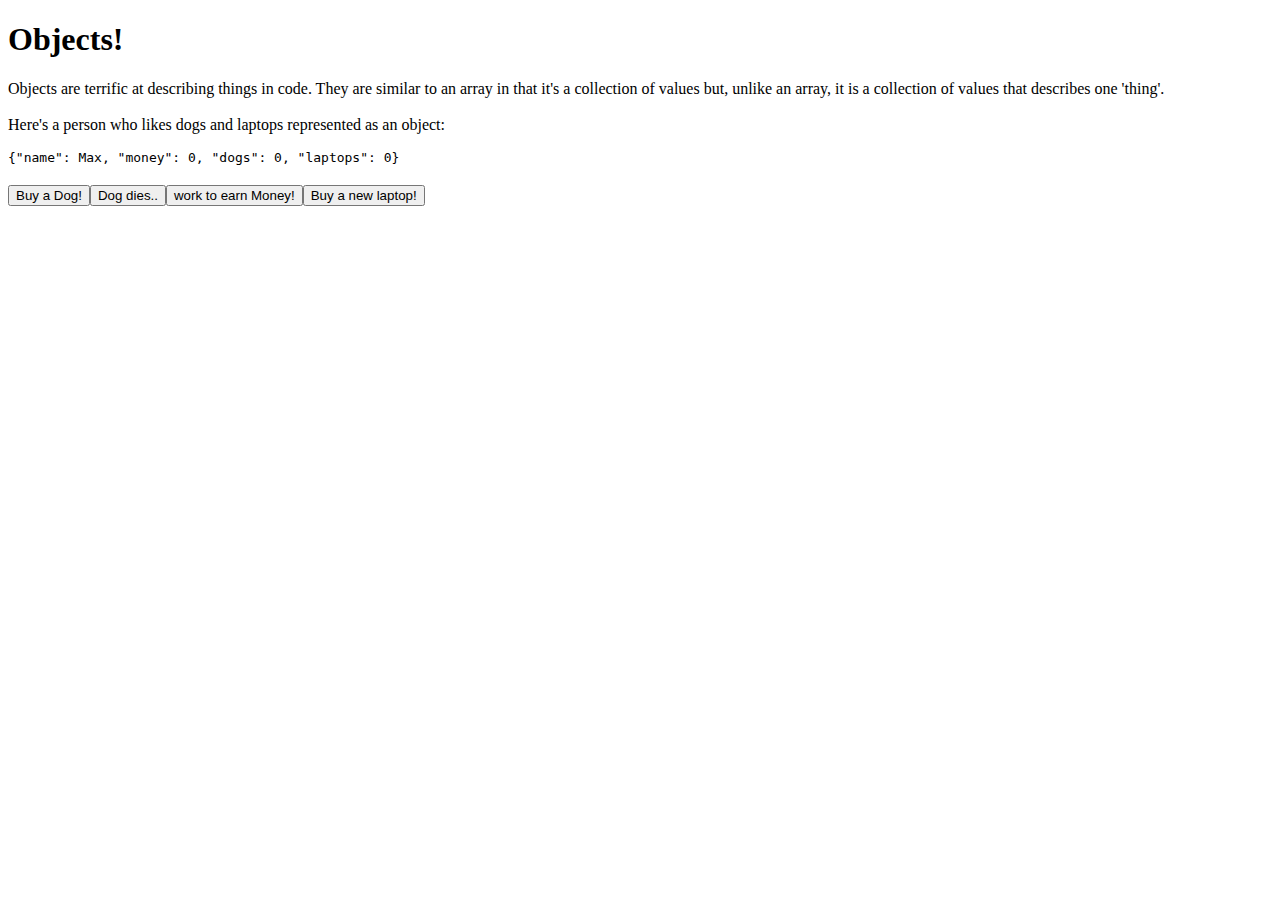
<file: index.html>
<!DOCTYPE html>
<html lang="en">
  <head>
    <meta charset="UTF-8" />
    <meta name="viewport" content="width=device-width, initial-scale=1.0" />
    <title>Objects</title>
    <link rel="stylesheet" href="./styles.css" />
    <script defer src="./index.js"></script>
  </head>
  <body>
    <h1>Objects!</h1>

    <p class="para">
      Objects are terrific at describing things in code. They are similar to an
      array in that it's a collection of values but, unlike an array, it is a
      collection of values that describes one 'thing'. <br /><br />
      Here's a person who likes dogs and laptops represented as an object:
    </p>

    <div id="arrayList"></div>

    <div id="buttonList">
      <!--Make 4 buttons-->
      <!--1st button "Buy a Dog!"
                            Displays "You need a $100 to buy a dog." under buttons. When you earn money, per each $100, you buy 1 dog and it updates dogs array and decreases money buy $ amount used-->
      <button class="buyDog">Buy a Dog!</button>

      <!--2nd button "Dog dies.."
                            Displays "You don't have a dog, it couldn't of died." After you buy a dog, the dogs array decreases by 1-->
      <button class="death">Dog dies..</button>

      <!--3rd "work to earn Money!"
                            Adds $100 each click to the money array-->
      <button class="work">work to earn Money!</button>

      <!--4th "Buy a new laptop!"
                            Displays "You need $1000 to buy a laptop." under button. When you earn money, per each $1000, you buy 1 laptop and it updates laptops array and decreases money buy $ amount used -->
      <button class="laptop">Buy a new laptop!</button>
    </div>

    <p id="display"></p>
  </body>
</html>
</file>
<file: styles.css>
body {
     margin: 8px;
     font-size: 16px;
}

#display {
     padding-top: 5px;  
}

#buttonList {
       display: flex;
       flex-direction: row;
       flex-wrap: wrap;
}
#arrayList {
     padding-bottom: 20px;
     font-size: 13px;
     font-family: monospace;
     
}
</file>
